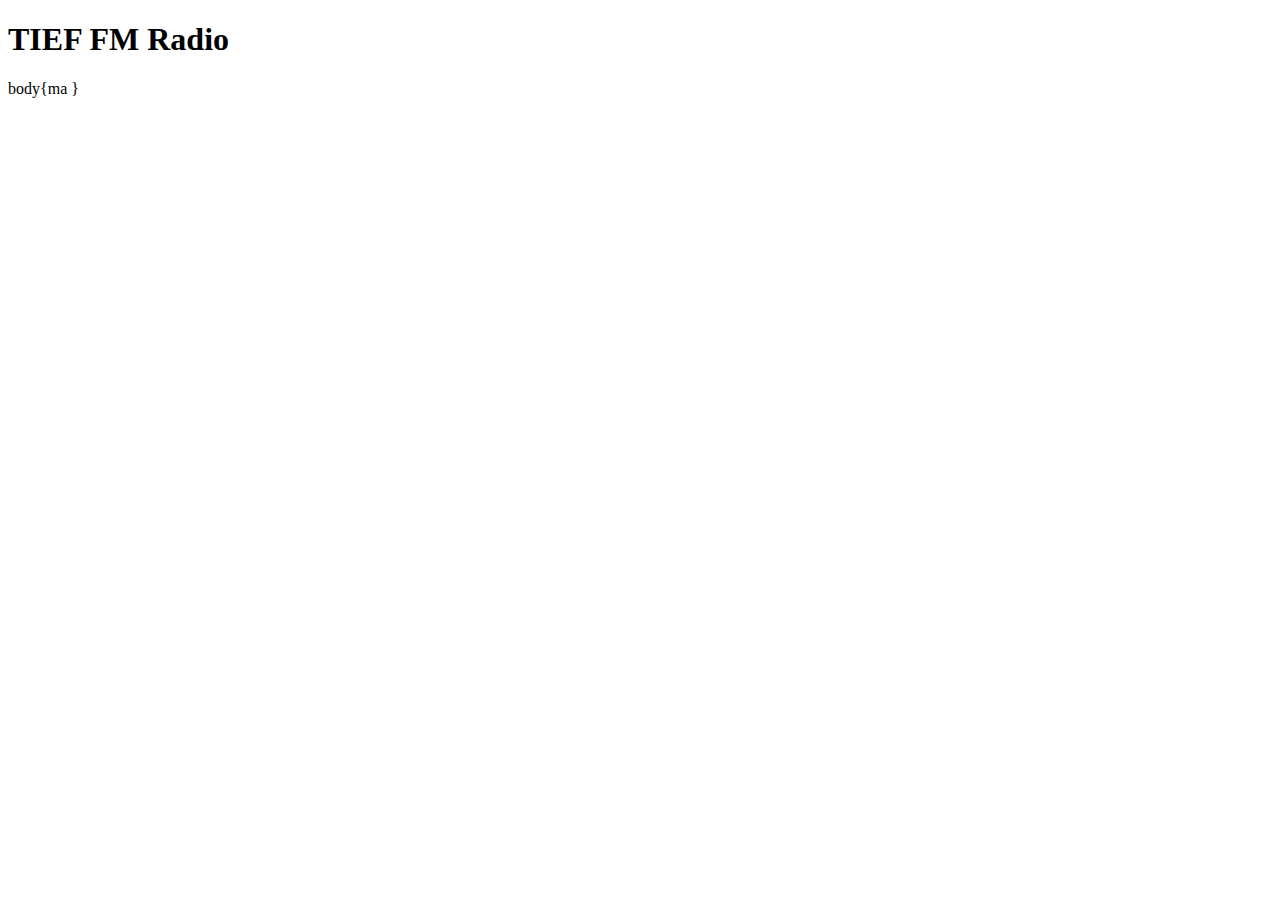
<file: TIEF FM Radio.html>
<!DOCTYPE html>
<html>
<head>
	<title>TIEF FM Radio - Turikumana Isaie Elactornics Fablication | All the Electornic'snews and the otherthings happening</title>

</head>
<h1>TIEF FM Radio</h1>
<body>
body{ma
	
}
  <style> 
		@font-face{
			font-family: Oswald;
			src: url(https://www.TIEF.Rwanda.COM/fonts/Oswald-Regular.ttf);
		}
		@font-face{
			font-family: MontSerrat;
			src: url(https://www.rba.co.rw/fonts/Montserrat-Regular.otf);
		}
		@font-face{
			font-family: HelveticaBold;
			src: url(https://www.TIEF.Rwanda.COM/fonts/helvetica-bold.ttf);
		}
  </style>

</body>
</html>
</file>
